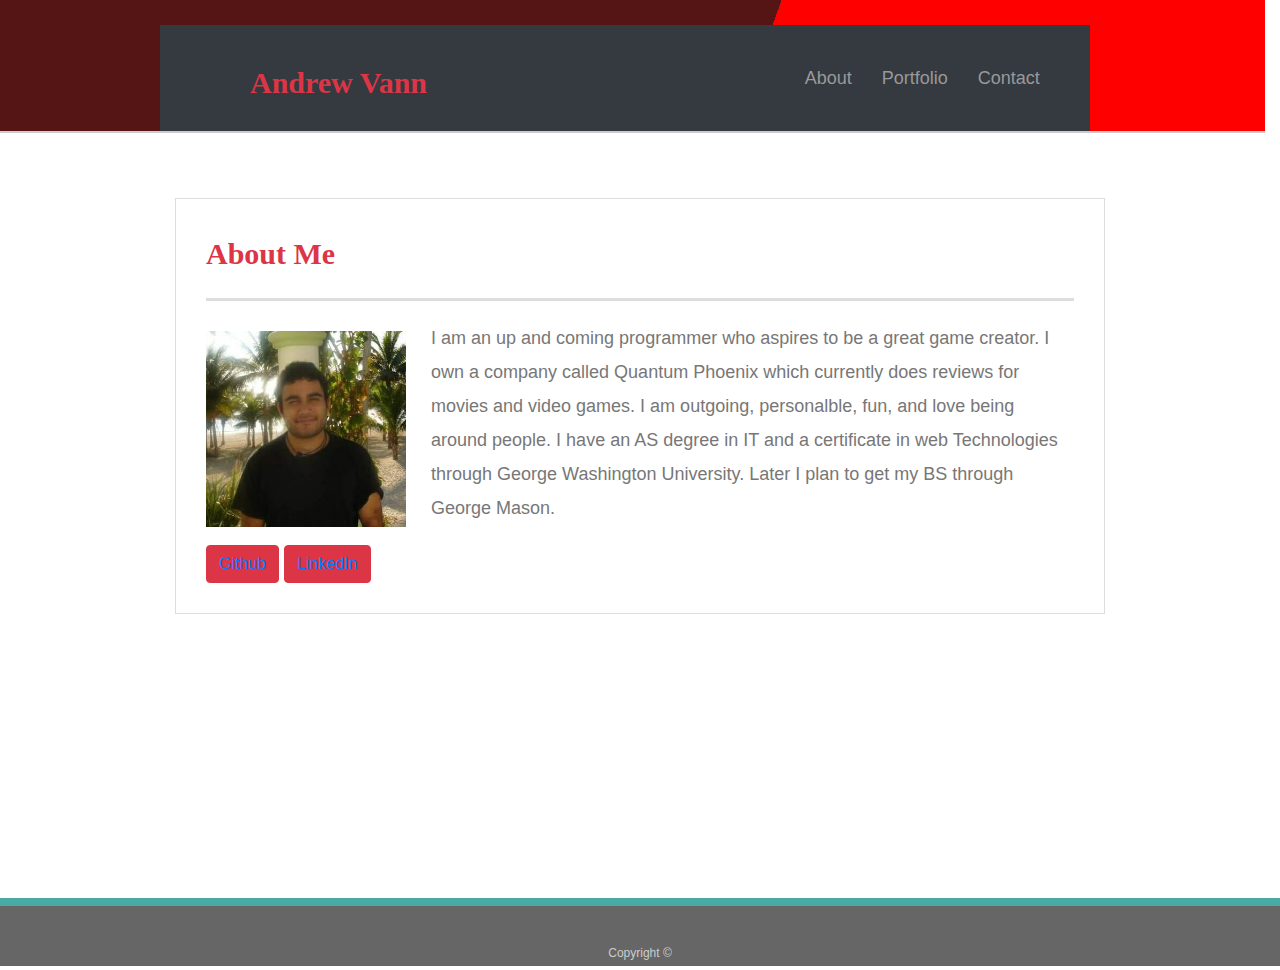
<file: index.html>
<!doctype html>
<html lang="en-us">

<head>
  <meta charset="UTF-8">
  <title>About | Your Name</title>
  <link rel="stylesheet" href="https://maxcdn.bootstrapcdn.com/bootstrap/4.0.0/css/bootstrap.min.css" integrity="sha384-Gn5384xqQ1aoWXA+058RXPxPg6fy4IWvTNh0E263XmFcJlSAwiGgFAW/dAiS6JXm" crossorigin="anonymous">
  <link rel="stylesheet" type="text/css" href="assets/css/style.css">
  <!-- <link rel="stylesheet" type="text/css" href="assets/css/Bootstrapv2.css"> -->
  <script src="https://ajax.googleapis.com/ajax/libs/jquery/3.4.0/jquery.min.js"></script>
  <script src="https://cdnjs.cloudflare.com/ajax/libs/popper.js/1.14.7/umd/popper.min.js"></script>
 </head>

<body>

  <div class="row">
  <header id="masthead">
    <div class="container">
        
        <nav class="navbar navbar-expand-md navbar-dark bg-dark">
            <div class="col-md-8">
              
            <a class="navbar-brand bg-dark text-danger" a href="index.html" id="logo">Andrew Vann</a>
            </div>
            
            <button class="navbar-toggler" type="button" data-toggle="collapse" data-target="#collapsibleNavbar">
              <span class="navbar-toggler-icon"></span>
            </button>
            <div class="collapse navbar-collapse" id="collapsibleNavbar">
              <ul class="navbar-nav">
                <li class="nav-item text-danger">
                  <a href="index.html">About</a>
                </li>
                <li class="nav-item text-danger">
                  <a href="portfolio.html">Portfolio</a>
                </li>
                <li class="nav-item text-danger">
                  <a href="contact.html">Contact</a>
                </li>    
              </ul>
             
            </div>
            </div>
        </nav>
          <br>
      
    </div>
  </header>
</div>
<br>
<br>
  <div id="main-container" class="container">
    <section class="main-section ">
      <h1 class = "text-danger">About Me</h1>

      <img src="assets/images/Andrew.jpg" class="auth-image" alt="Andrew Vann">

      <p>I am an up and coming programmer who aspires to be a great game creator. I own a company called Quantum Phoenix which currently does reviews for movies and video games. I am outgoing, personalble, fun, and love being around people. I have an AS degree in IT and a certificate in web Technologies through George Washington University. Later I plan to get my BS through George Mason.</p>
      <button type="button" class="btn btn-danger"><a href="https://github.com/chaostheory59">Github</a></button>
      <button type="button" class="btn btn-danger"><a href="https://www.linkedin.com/feed/">LinkedIn</a></button>
    </section>

  </div>

  <footer>
    <div class="container">
      Copyright &copy; 
    </div>
  </footer>
</body>

</html>
</file>
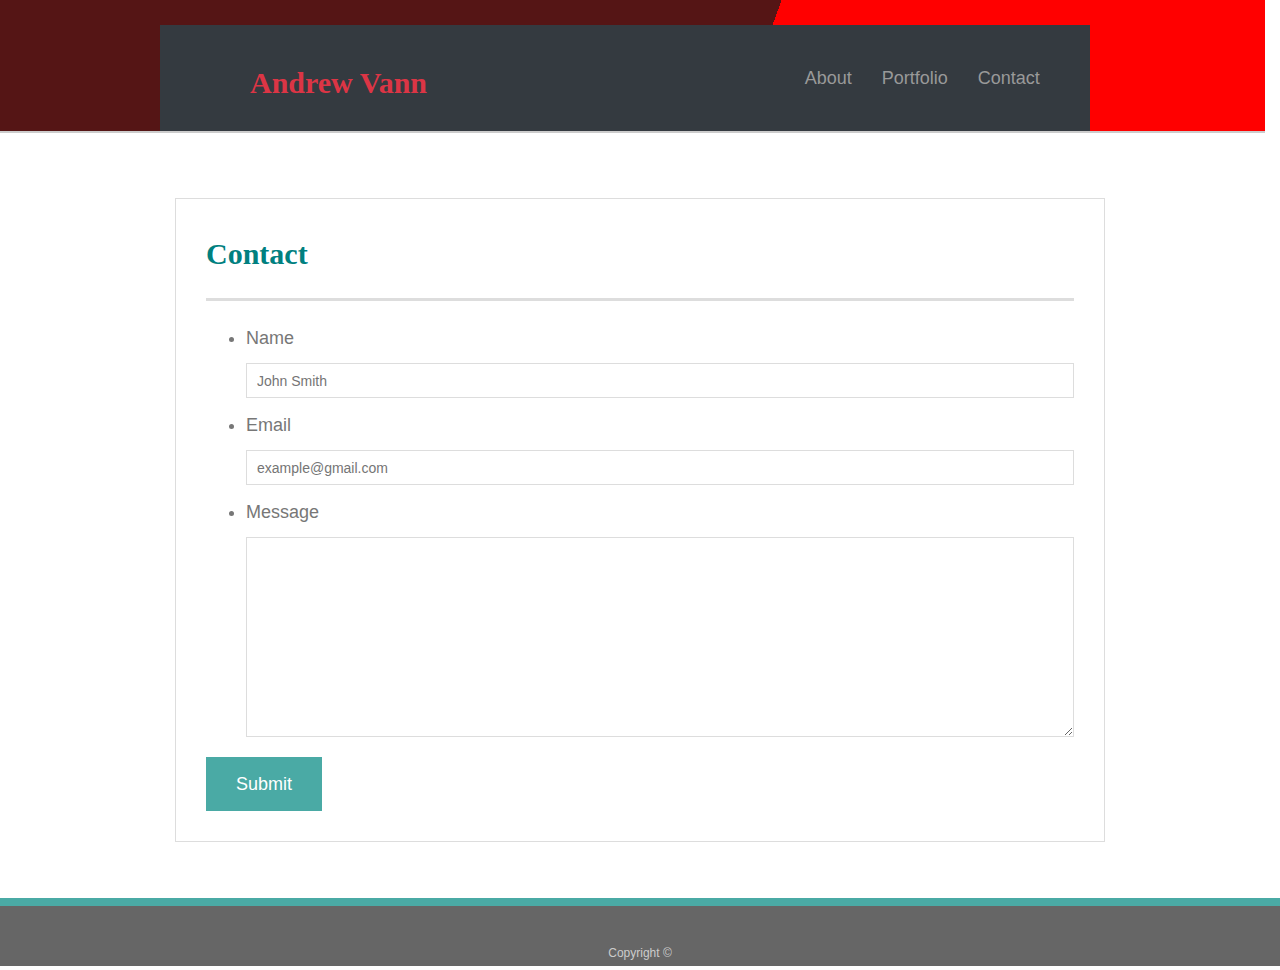
<file: contact.html>
<!doctype html>
<html lang="en-us">

<head>
  <meta charset="UTF-8">
  <title>Contact | Your Name</title>
  <link rel="stylesheet" href="https://maxcdn.bootstrapcdn.com/bootstrap/4.0.0/css/bootstrap.min.css" integrity="sha384-Gn5384xqQ1aoWXA+058RXPxPg6fy4IWvTNh0E263XmFcJlSAwiGgFAW/dAiS6JXm" crossorigin="anonymous">
  <link rel="stylesheet" type="text/css" href="assets/css/style.css">
  <!-- <link rel="stylesheet" type="text/css" href="assets/css/Bootstrapv2.css"> -->
  <script src="https://ajax.googleapis.com/ajax/libs/jquery/3.4.0/jquery.min.js"></script>
  <script src="https://cdnjs.cloudflare.com/ajax/libs/popper.js/1.14.7/umd/popper.min.js"></script>
</head>

<body>

  <div class="row">
    <header id="masthead">
      <div class="container">
          
          <nav class="navbar navbar-expand-md navbar-dark bg-dark">
              <div class="col-md-8">
                
              <a class="navbar-brand bg-dark text-danger" a href="index.html" id="logo">Andrew Vann</a>
              </div>
              
              <button class="navbar-toggler" type="button" data-toggle="collapse" data-target="#collapsibleNavbar">
                <span class="navbar-toggler-icon"></span>
              </button>
              <div class="collapse navbar-collapse" id="collapsibleNavbar">
                <ul class="navbar-nav">
                  <li class="nav-item text-danger">
                    <a href="index.html">About</a>
                  </li>
                  <li class="nav-item text-danger">
                    <a href="portfolio.html">Portfolio</a>
                  </li>
                  <li class="nav-item text-danger">
                    <a href="contact.html">Contact</a>
                  </li>    
                </ul>
               
              </div>
              </div>
          </nav>
            <br>
        
      </div>
    </header>
  </div>
      <br>
      <br>

  <div id="main-container" class="container">
    <section class="main-section">
      <h1>Contact</h1>

      <form id="contact-form">
        <ul>
          <li>
            <label for="name">Name</label>
            <input type="text" id="name" name="name" placeholder="John Smith" required="required">
          </li>
          <li>
            <label for="email">Email</label>
            <input type="email" id="email" name="email" placeholder="example@gmail.com" required="required">
          </li>
          <li>
            <label for="message">Message</label>
            <textarea id="message" name="message" required="required"></textarea>
          </li>
        </ul>
        <input type="submit">
      </form>

    </section>

  </div>

  <footer>
    <div class="container">
      Copyright &copy; 
    </div>
  </footer>
</body>

</html>
</file>
<file: assets/css/style.css>
body {
  font-family: Arial, "Helvetica Neue", Helvetica, sans-serif;
  font-size: 18px;
  line-height: 34px;
  color: #777777;
  background: url("https://images4.alphacoders.com/251/251038.jpg");
  
}

* {
  box-sizing: border-box;
}

/* general */

.container {
  width: 100%;
  max-width: 960px;
  margin: 0 auto;
  clear: both;
}

h1,
h2,
h3,
p {
  margin-bottom: 20px;
}

p:last-child {
  margin-bottom: 0;
}

h1,
h2,
h3 {
  font-family: Georgia, Times, "Times New Roman", serif;
  font-weight: 700;
  color: teal;
}

h1 {
  padding-bottom: 20px;
  font-size: 30px;
  line-height: 49px;
  border-bottom: 3px solid #dddddd;
}

h2,
h3 {
  font-size: 22px;
}

/* header */

#masthead {
  position: fixed;
  z-index: 99;
  width: 100%;
  margin: 0 0 30px;
  overflow: auto;
  color: #ffffff;
  background: linear-gradient(110deg, rgb(85, 21, 21) 60%, red 60%);
  border-bottom: 2px solid #cccccc;
}

#logo {
  float: left;
  width: 250px;
  height: 90px;
  font-family: Georgia, Times, "Times New Roman", serif;
  font-size: 30px;
  font-weight: 700;
  line-height: 90px;
  color: #ffffff;
  text-align: center;
  text-decoration: none;
  background: #4aaaa5;
}

nav {
  float: right;
  width:100%;
  margin-top: 25px;
}

nav a {
  display: inline-block;
  padding-left: 15px;
  margin-left: 15px;
  line-height: 18px;
  color: #999;
  text-decoration: none;
  border-left: 1px solid #efefef;
}

nav a:first-child {
  border-left: 0 none;
}

/* footer */

footer {
  padding: 30px 0;
  clear: both;
  font-size: 12px;
  color: #ffffff;
  color: #cccccc;
  text-align: center;
  background: #666666;
  border-top: 8px solid #4aaaa5;
  height: 50px;
}
 
h3, h2 {
  padding-bottom: 20px;
  margin-bottom: 15px;
  line-height: 22px;
  border-bottom: 2px solid #eeeeee;
}

/* main */

#main-container {
  padding-top: 130px;
  min-height: calc(100vh - 70px);
}

.main-section {
  float: left;
  width: 100%;
  max-width: 960px;
  padding: 30px;
  margin: 0 0 40px;
  background: #ffffff;
  border: 1px solid #dddddd;
}

/* portfolio page */

.work {
  position: relative;
  float: left;
  width: 274px;
  margin: 20px 0 25px;
  overflow: auto;
}

.work:nth-child(even) {
  margin-right: 40px;
}

.work img {
  width: 100%;
  border: 0 none;
  opacity: 0.8;
}

.work h3 {
  position: absolute;
  bottom: 20px;
  width: 100%;
  padding: 15px;
  margin-bottom: 0;
  font-weight: 300;
  line-height: 30px;
  color: #ffffff;
  text-align: center;
  background: #4aaaa5;
  border-bottom: 0;
}

.auth-image {
  float: left;
  width: 200px;
  height: auto;
  margin-top: 10px;
  margin-right: 25px;
}

/* contact page */

#contact-form ul {
  margin-bottom: 20px;
}

#contact-form li {
  margin-bottom: 10px;
}

label,
input[type=text],
input[type=email],
textarea {
  display: block;
  width: 100%;
}

input[type=text],
input[type=email],
textarea {
  height: 35px;
  padding: 0 10px;
  font-size: 14px;
  border: 1px solid #dddddd;
}

textarea {
  height: 200px;
}

input[type=submit] {
  padding: 10px 30px;
  font-size: 18px;
  color: #ffffff;
  cursor: pointer;
  background: #4aaaa5;
  border: 0 none;
}
</file>
